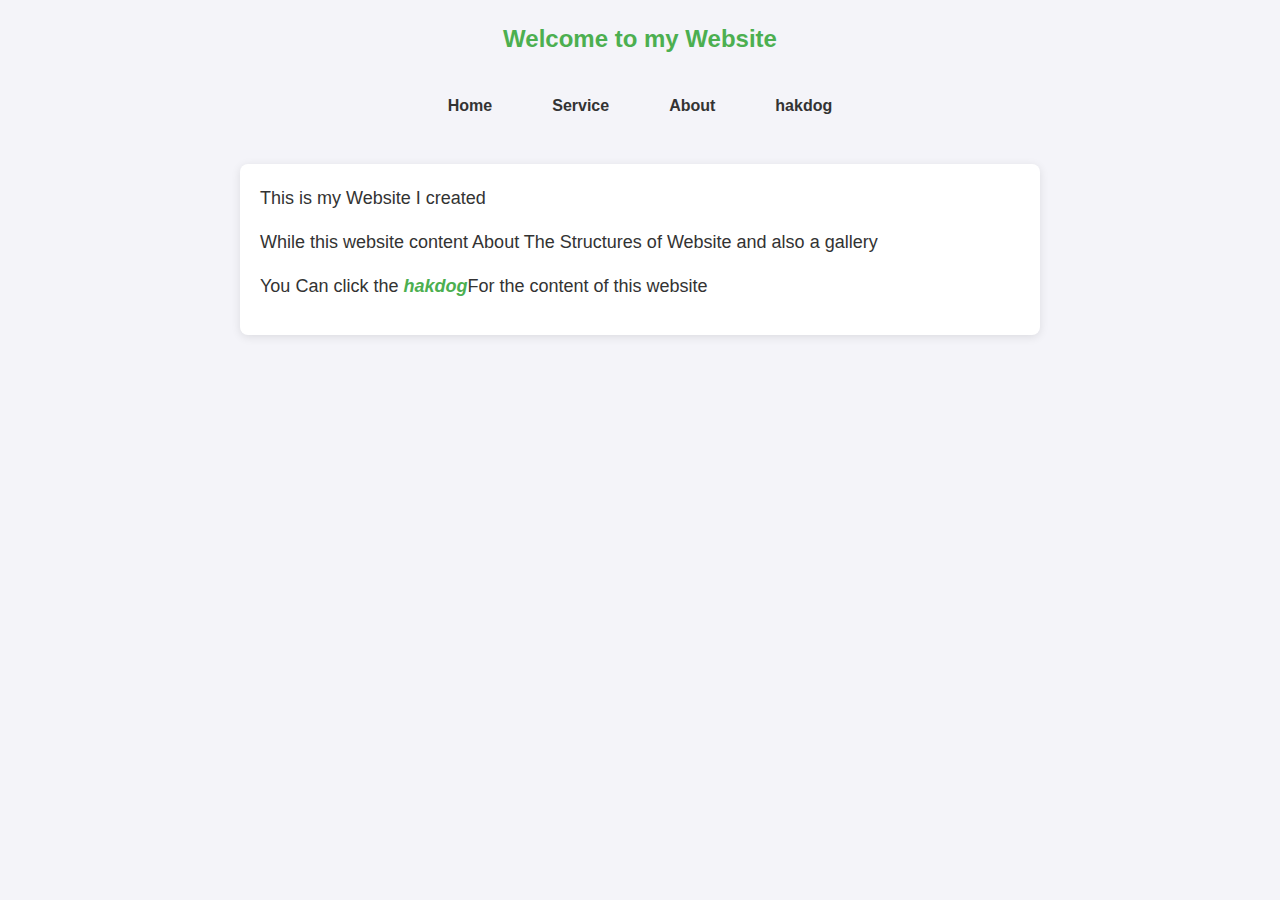
<file: index.html>
<!DOCTYPE html>
<html lang="en">
<head>
    <meta charset="UTF-8">
    <meta name="viewport" content="width=device-width, initial-scale=1.0">
    <title>Lauben</title>
    <link rel="stylesheet" href="style.css">
    <!-- Add this line to link the favicon -->
    <link rel="icon" href="favicon.ico" type="image/x-icon">

</head>
<body>
    <h2>Welcome to my Website</h2>
    <nav>
        <ul>
            <li><a href="#">Home</a></li>
            <li><a href="#">Service</a></li>
            <li><a href="about.html">About</a></li>
            <li><a href="content.html">hakdog</a></li>
        </ul>
    </nav>
    <div>
        <p>This is my Website I created</p>
        <p>While this website content About The Structures of Website and also a gallery</p>
        <p>You Can click the <i><b>hakdog</b></i>For the content of this website</p>
    </div>
</body>
</html>
</file>
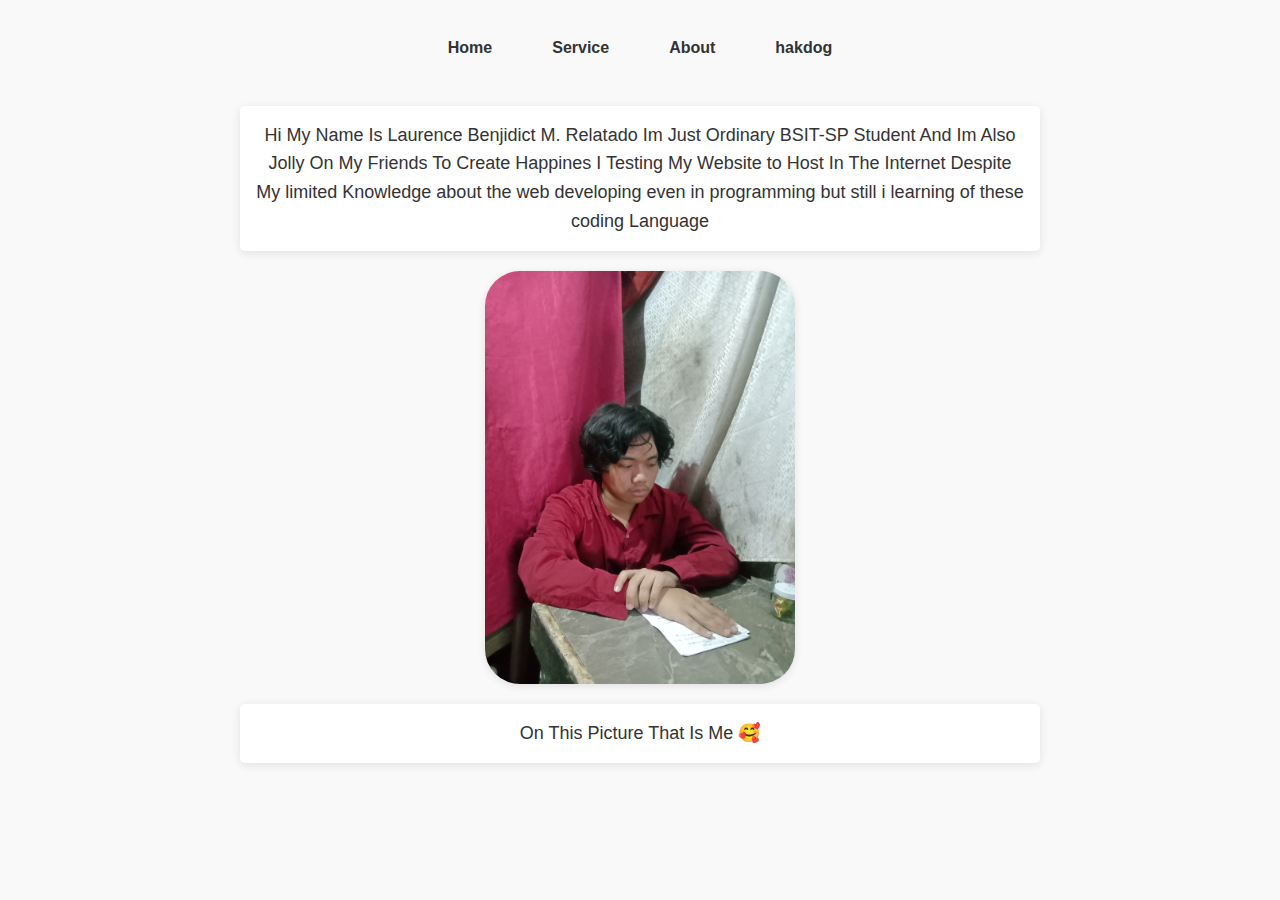
<file: about.html>
<!DOCTYPE html>
<html lang="en">
<head>
    <meta charset="UTF-8">
    <meta name="viewport" content="width=device-width, initial-scale=1.0">
    <title>Document</title>
    <link rel="stylesheet" href="about.css">
    <link rel="icon" href="favicon.ico" type="image/x-icon">
    <title>Lauben</title>
</head>
<body>
    <nav>
        <ul>
            <li><a href="index.html">Home</a></li>
            <li><a href="#">Service</a></li>
            <li><a href="about.html">About</a></li>
            <li><a href="content.html">hakdog</a></li>
        </ul>
    </nav>
    <p>Hi My Name Is Laurence Benjidict M. Relatado Im Just Ordinary BSIT-SP Student And Im Also Jolly On My Friends To Create Happines I Testing My Website to Host In The Internet Despite My limited Knowledge  about the web developing even in programming but still i learning of these coding Language</p>
    <img src="Me.jpg">
    <p>On This Picture That Is Me 🥰</p>
</body>
</html>
</file>
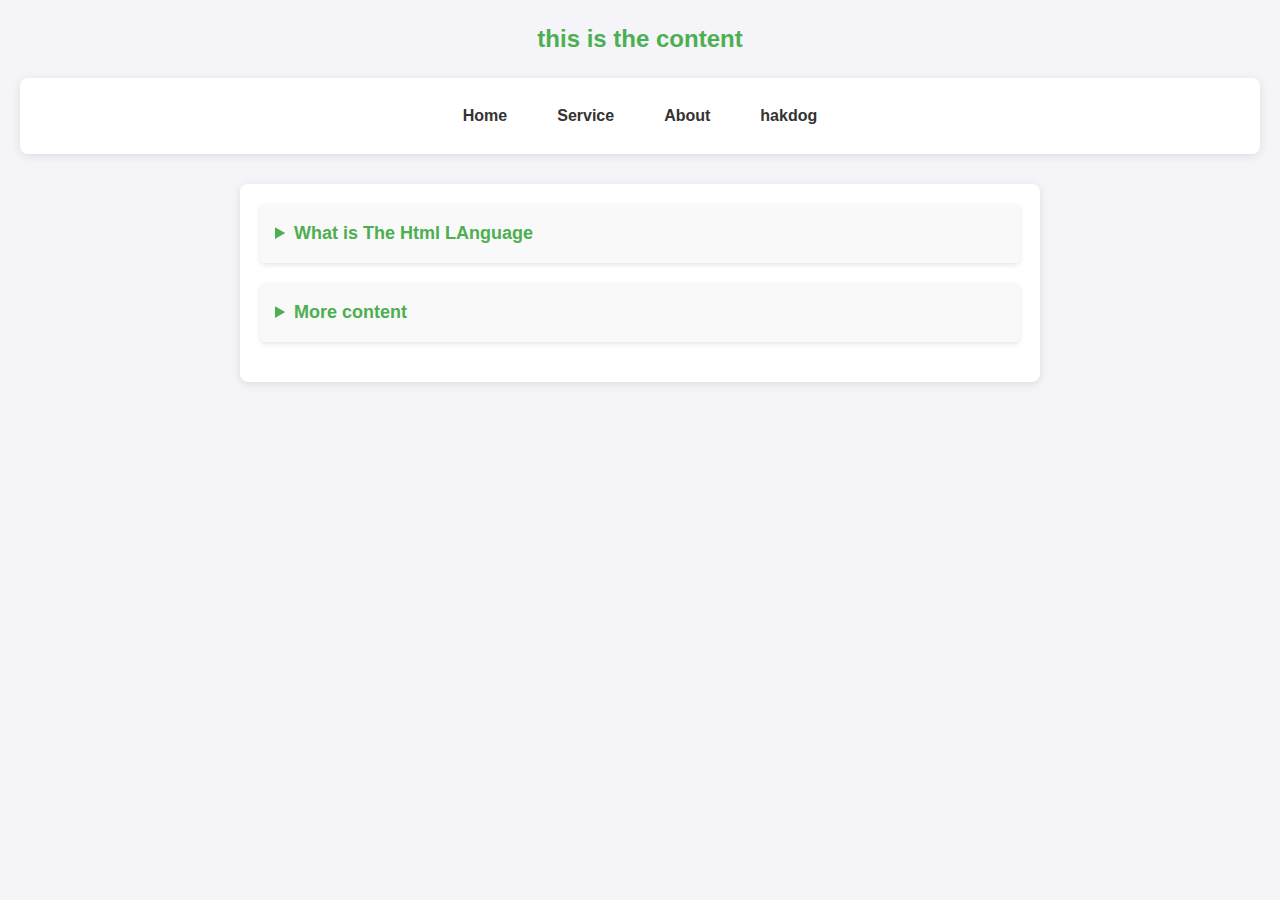
<file: content.html>
<!DOCTYPE html>
<html lang="en">
<head>
    <meta charset="UTF-8">
    <meta name="viewport" content="width=device-width, initial-scale=1.0">
    <title>Lauben</title>
    <link rel="stylesheet" href="styles.css">
    <link rel="icon" href="favicon.ico" type="image/x-icon">
</head>
<body>
    <h2>this is the content</h2>
    <nav>
        <ul>
            <li><a href="index.html">Home</a></li>
            <li><a href="#">Service</a></li>
            <li><a href="#">About</a></li>
            <li><a href="#">hakdog</a></li>
        </ul>
    </nav>
    <div>
        <details>
            <summary>What is The Html LAnguage</summary>
            <p>Hypertext Markup Language is the standard markup language for documents designed to be displayed in a web browser. It defines the content and structure of web content. It is often assisted by technologies such as Cascading Style Sheets and scripting languages such as JavaScript, a programming language.</p>
            <img src="html.webp">
        </details>
        <details>
            <summary>More content</summary>
            <p>Clicked here
                <a href="Ha.html">More</a>
            </p>
        </details>
    </div>
</body>
</html>
</file>
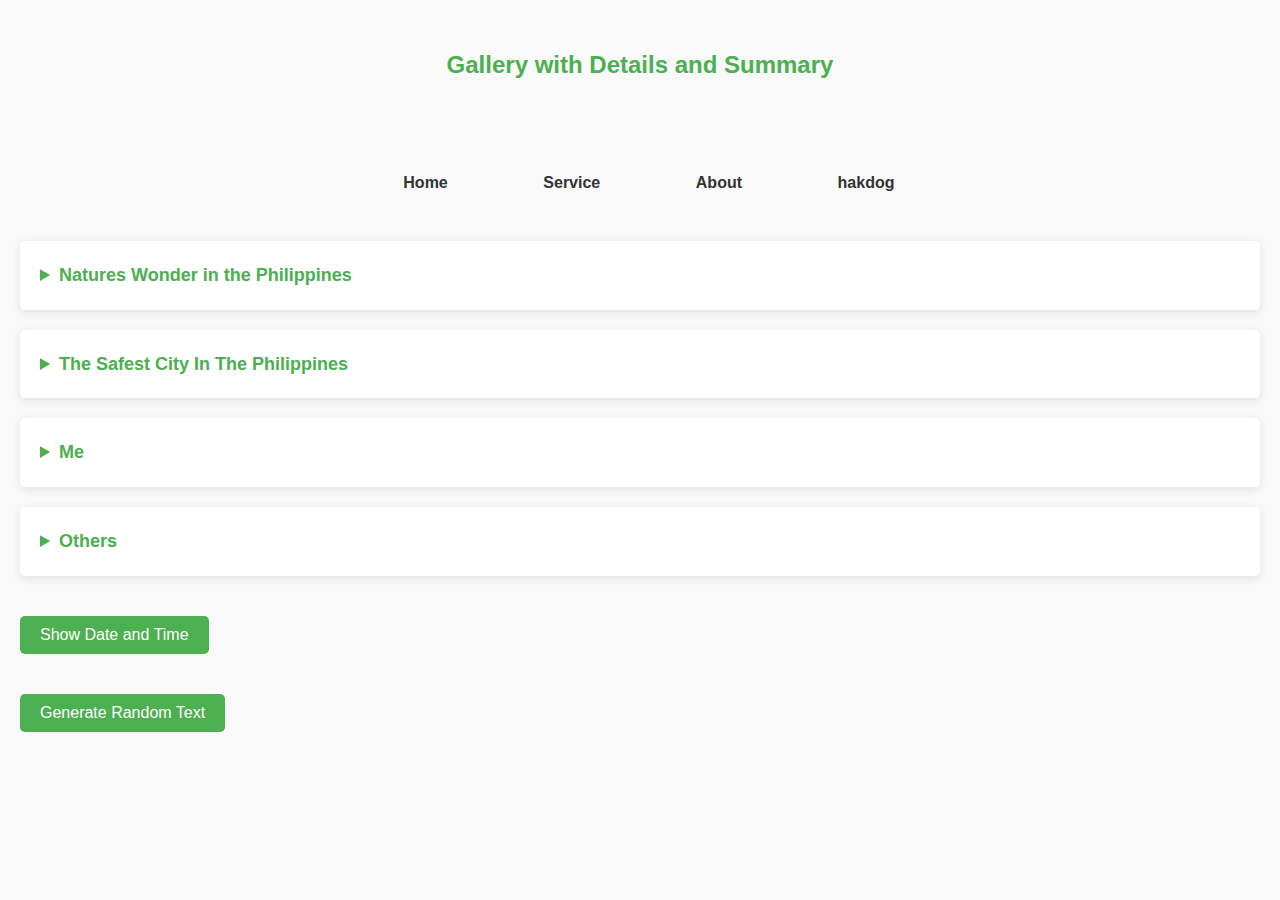
<file: Ha.html>
<!DOCTYPE html>
<html lang="en">
<head>
    <meta charset="UTF-8">
    <meta name="viewport" content="width=device-width, initial-scale=1.0">
    <title>Document</title>
    <link rel="stylesheet" href="gallery.css">
    <style>
        #randomText {
            font-weight: bold;
            color: #ff5733;
        }
    </style>
</head>
<body>
   <h2>Gallery with Details and Summary</h2>
   <nav>
    <ul>
        <li><a href="index.html">Home</a></li>
        <li><a href="#">Service</a></li>
        <li><a href="about.html">About</a></li>
        <li><a href="content.html">hakdog</a></li>
    </ul>
</nav>
<details>
    <summary>Natures Wonder in the Philippines</summary>
    <p>This is Mt. Apo, the Largest Mountain in the Philippines</p>
    <img src="mt apo.webp" alt="Mt. Apo">
    <div></div>
    <p>This is the Sierra Madre Mountain Range or Nature's Barrier</p>
    <img src="sierramadre.jpg" alt="Sierra Madre">
</details>

<details>
    <summary>The Safest City In The Philippines</summary>
    <p><b>Davao City</b> is the safest city in the Philippines due to its low crime rate, strict city government rules, and the discipline of its people.</p>
    <img src="davao.jpg" alt="Davao City">
</details>

<details>
    <summary>Me</summary>
    <p>Hi! This is me, I'm just an IT student who loves coding with HTML.</p>
</details>

<details>
    <summary>Others</summary>
    <p>Mao Rato BWAHAHHAAHHAAH</p>
</details>

<button onclick="showDateTime()">Show Date and Time</button>
<p id="datetime"></p>

<button onclick="generateRandomText()">Generate Random Text</button>
<p id="randomText"></p>

<script>
    function showDateTime() {
        const currentDate = new Date();
        const formattedDate = currentDate.toLocaleString(); 
        document.getElementById("datetime").innerText = "Current Date and Time: " + formattedDate;
    }

    function generateRandomText() {
        const texts = [
            "Created by Laurence Benjidict.",
            "Huiee Arly Naa Lagi Ka.",
            "Hi Mira!",
            "Pag Sure Ouyy!",
            "Caleb is better than me in coding.",
            "Lauben Lauben Lang!",
            "Dahil Diyan May Singko Ka Sa Akin."
        ];
        const randomIndex = Math.floor(Math.random() * texts.length);
        document.getElementById("randomText").innerHTML = `<span style='color: ${getRandomColor()};'>${texts[randomIndex]}</span>`;
    }

    function getRandomColor() {
        const colors = ["#ff5733", "#33ff57", "#3357ff", "#f4a261", "#e63946"];
        return colors[Math.floor(Math.random() * colors.length)];
    }
</script>
</body>
</html>
</file>
<file: about.css>
* {
    margin: 0;
    padding: 0;
    box-sizing: border-box;
}

body {
    font-family: Arial, sans-serif;
    background-color: #f9f9f9;
    color: #333;
    line-height: 1.6;
    padding: 20px;
}

nav {
    margin-bottom: 30px;
}

nav ul {
    display: flex;
    flex-wrap: wrap;
    justify-content: center;
    list-style-type: none;
    padding: 0;
}

nav ul li {
    margin: 5px 10px;
}

nav ul li a {
    text-decoration: none;
    color: #333;
    font-weight: bold;
    padding: 10px 20px;
    transition: background-color 0.3s ease;
    display: inline-block;
}

nav ul li a:hover {
    background-color: #4CAF50;
    color: white;
    border-radius: 5px;
}

p {
    font-size: 18px;
    text-align: center;
    max-width: 800px;
    margin: 0 auto;
    background: #fff;
    padding: 15px;
    border-radius: 5px;
    box-shadow: 0 2px 10px rgba(0, 0, 0, 0.1);
}

img {
    display: block;
    max-width: 25%;
    height: auto;
    margin: 20px auto;
    border-radius: 35px;
    box-shadow: 0 2px 8px rgba(0, 0, 0, 0.1);
}

button {
    background-color: #4CAF50;
    color: white;
    border: none;
    padding: 10px 20px;
    font-size: 16px;
    cursor: pointer;
    border-radius: 5px;
    margin-top: 20px;
    transition: background-color 0.3s ease;
    display: block;
    margin: 20px auto;
}

button:hover {
    background-color: #45a049;
}

@media (max-width: 768px) {
    body {
        padding: 10px;
    }

    nav ul {
        flex-direction: column;
        align-items: center;
    }

    nav ul li {
        margin: 8px 0;
    }

    p {
        font-size: 16px;
        padding: 10px;
    }

    img {
        max-width: 50%;
    }

    button {
        width: 100%;
        padding: 12px;
    }
}

@media (max-width: 480px) {
    nav ul li a {
        padding: 8px 12px;
        font-size: 14px;
    }

    p {
        font-size: 15px;
    }

    img {
        max-width: 75%;
    }

    button {
        font-size: 14px;
    }
}
</file>
<file: style.css>
/* Reset default styles */
* {
    margin: 0;
    padding: 0;
    box-sizing: border-box;
}

/* General Styles */
body {
    font-family: Arial, sans-serif;
    background-color: #f4f4f9;
    color: #333;
    line-height: 1.6;
    padding: 20px;
}

/* Heading */
h2 {
    text-align: center;
    color: #4CAF50;
    margin-bottom: 20px;
}

/* Navigation Bar */
nav {
    margin-bottom: 30px;
}

/* Navigation List */
nav ul {
    display: flex;
    flex-wrap: wrap;
    justify-content: center;
    list-style-type: none;
    padding: 0;
}

nav ul li {
    margin: 5px 10px;
}

nav ul li a {
    text-decoration: none;
    color: #333;
    font-weight: bold;
    padding: 10px 20px;
    transition: background-color 0.3s ease;
    display: inline-block;
}

nav ul li a:hover {
    background-color: #4CAF50;
    color: white;
    border-radius: 5px;
}

/* Container */
div {
    width: 90%;
    max-width: 800px;
    margin: 0 auto;
    padding: 20px;
    background-color: white;
    box-shadow: 0 2px 10px rgba(0, 0, 0, 0.1);
    border-radius: 8px;
}

/* Paragraphs */
p {
    font-size: 18px;
    margin-bottom: 15px;
}

/* Highlighted Bold Text */
i b {
    color: #4CAF50;
    font-weight: bold;
}

/* Mobile Adjustments */
@media (max-width: 768px) {
    body {
        padding: 10px;
    }

    h2 {
        font-size: 22px;
    }

    nav ul {
        flex-direction: column;
        align-items: center;
    }

    nav ul li {
        margin: 8px 0;
    }

    div {
        padding: 15px;
    }

    p {
        font-size: 16px;
    }
}

@media (max-width: 480px) {
    h2 {
        font-size: 20px;
    }

    nav ul li a {
        padding: 8px 12px;
        font-size: 14px;
    }

    p {
        font-size: 15px;
    }
}
</file>
<file: styles.css>
/* Reset default styles */
* {
    margin: 0;
    padding: 0;
    box-sizing: border-box;
}

/* General Styles */
body {
    font-family: Arial, sans-serif;
    background-color: #f4f4f9;
    color: #333;
    line-height: 1.6;
    padding: 20px;
}

/* Heading */
h2 {
    text-align: center;
    color: #4CAF50;
    margin-bottom: 20px;
}

/* Container */
div {
    width: 90%;
    max-width: 800px;
    margin: 0 auto;
    padding: 20px;
    background-color: white;
    box-shadow: 0 2px 10px rgba(0, 0, 0, 0.1);
    border-radius: 8px;
}

/* Navigation Bar */
nav {
    margin-bottom: 30px;
    background-color: #fff;
    box-shadow: 0 2px 10px rgba(0, 0, 0, 0.1);
    border-radius: 8px;
    padding: 10px;
}

/* Navigation List */
nav ul {
    display: flex;
    flex-wrap: wrap;
    justify-content: center;
    list-style-type: none;
    padding: 0;
}

nav ul li {
    margin: 5px 10px;
}

nav ul li a {
    text-decoration: none;
    color: #333;
    font-weight: bold;
    padding: 10px 15px;
    transition: background-color 0.3s ease;
    display: inline-block;
}

nav ul li a:hover {
    background-color: #4CAF50;
    color: white;
    border-radius: 5px;
}

/* Responsive Details Section */
details {
    background-color: #f9f9f9;
    border-radius: 5px;
    padding: 10px;
    margin-bottom: 20px;
    box-shadow: 0 2px 5px rgba(0, 0, 0, 0.1);
}

details summary {
    font-size: 18px;
    font-weight: bold;
    cursor: pointer;
    color: #4CAF50;
    padding: 5px;
}

details summary:hover {
    color: #2E7D32;
}

details p {
    font-size: 16px;
    margin-top: 10px;
}

/* Responsive Images */
details img, img {
    max-width: 100%;
    height: auto;
    display: block;
    margin-top: 10px;
}

/* Links */
a {
    color: #4CAF50;
    text-decoration: none;
    font-weight: bold;
}

a:hover {
    color: #2E7D32;
}

/* Mobile Adjustments */
@media (max-width: 768px) {
    body {
        padding: 10px;
    }

    h2 {
        font-size: 22px;
    }

    nav ul {
        flex-direction: column;
        align-items: center;
    }

    nav ul li {
        margin: 8px 0;
    }

    div {
        padding: 15px;
    }

    details summary {
        font-size: 16px;
    }
}

@media (max-width: 480px) {
    h2 {
        font-size: 20px;
    }

    nav ul li a {
        padding: 8px 12px;
        font-size: 14px;
    }

    details summary {
        font-size: 15px;
    }
}
</file>
<file: gallery.css>
/* Reset default styles */
* {
    margin: 0;
    padding: 0;
    box-sizing: border-box;
}

/* General Styles */
body {
    font-family: Arial, sans-serif;
    background-color: #f9f9f9;
    color: #333;
    line-height: 1.6;
    padding: 20px;
}

/* Heading */
h2 {
    text-align: center;
    color: #4CAF50;
    margin-bottom: 20px;
}

/* Navigation Bar */
nav {
    margin-bottom: 30px;
}

/* Navigation List */
nav ul {
    display: flex;
    flex-wrap: wrap;
    justify-content: center;
    list-style-type: none;
    padding: 0;
}

nav ul li {
    margin: 5px 10px;
}

nav ul li a {
    text-decoration: none;
    color: #333;
    font-weight: bold;
    padding: 10px 20px;
    transition: background-color 0.3s ease;
    display: inline-block;
}

nav ul li a:hover {
    background-color: #4CAF50;
    color: white;
    border-radius: 5px;
}

/* Details Section */
details {
    background-color: #fff;
    border-radius: 5px;
    padding: 15px;
    margin-bottom: 20px;
    box-shadow: 0 2px 10px rgba(0, 0, 0, 0.1);
}

details summary {
    font-size: 18px;
    font-weight: bold;
    cursor: pointer;
    color: #4CAF50;
    padding: 5px;
}

details summary:hover {
    color: #2E7D32;
}

details p {
    font-size: 16px;
    margin-top: 10px;
}

/* Responsive Images */
img {
    max-width: 100%;
    height: auto;
    margin-top: 10px;
    border-radius: 5px;
    box-shadow: 0 2px 8px rgba(0, 0, 0, 0.1);
}

/* Buttons */
button {
    background-color: #4CAF50;
    color: white;
    border: none;
    padding: 10px 20px;
    font-size: 16px;
    cursor: pointer;
    border-radius: 5px;
    margin-top: 20px;
    transition: background-color 0.3s ease;
}

button:hover {
    background-color: #45a049;
}

/* Date & Time */
#datetime {
    margin-top: 20px;
    font-size: 16px;
    color: #333;
    font-weight: bold;
}

/* Mobile Adjustments */
@media (max-width: 768px) {
    body {
        padding: 10px;
    }

    h2 {
        font-size: 22px;
    }

    nav ul {
        flex-direction: column;
        align-items: center;
    }

    nav ul li {
        margin: 8px 0;
    }

    details summary {
        font-size: 16px;
    }

    img {
        max-width: 50%;
    }

    button {
        width: 100%;
        padding: 12px;
    }
}

@media (max-width: 480px) {
    h2 {
        font-size: 20px;
    }

    nav ul li a {
        padding: 8px 12px;
        font-size: 14px;
    }

    details summary {
        font-size: 15px;
    }

    img {
        max-width: 75%;
    }

    button {
        font-size: 14px;
    }
}
</file>
